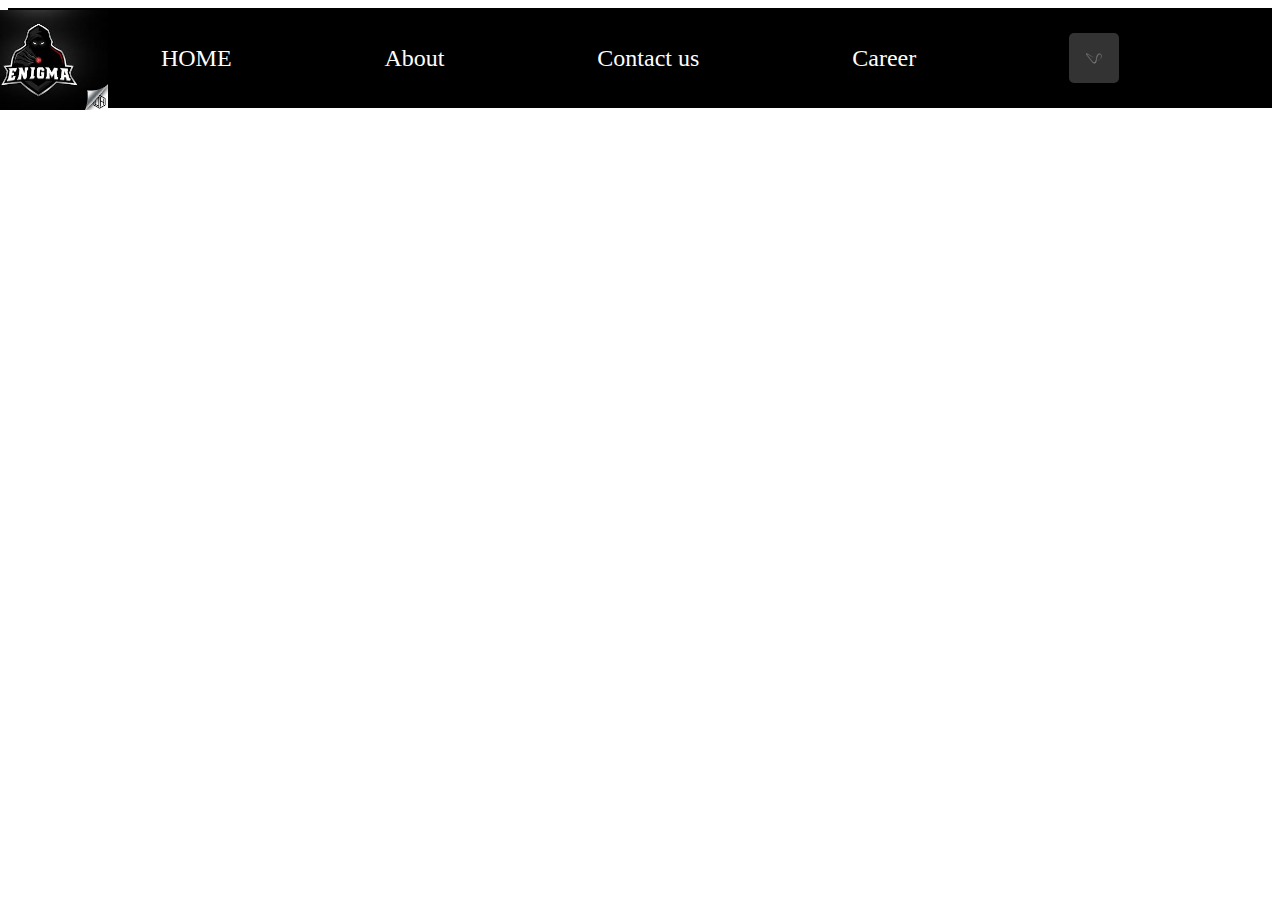
<file: index.html>
<!DOCTYPE html>
<html lang="en">
<head>
    <meta charset="UTF-8">
    <meta name="viewport" content="width=device-width, initial-scale=1.0">
    <title>Document</title>
</head>
<style>
.logo{
    position: fixed; top: 10px;
 
    size: 100px;
    height: 100px;
    width: 100px;
    display: flex;
    justify-content: flex-end;
    flex-grow: 100;
}
.buttons{

display: flex;
justify-content: space-evenly;
align-items: center ;
    height: 100px;
    flex-direction: row;
    row-gap: 100px;
flex-wrap: wrap;
background-color: black;
font-size: x-large;
    color: rgb(253, 253, 253);


}
.clickicon{
    display: flex;
    justify-content: center;
    align-items: center;
    height: 50px;
    width: 50px;
    background-color: #333333;
    border-radius: 10%;
    cursor: pointer;
    transition: background-color 0.3s ease;
}



</style>

<body>

    <div class="logo"> 
        <img src="site logo.png" alt="">
    </div>
    <div class="buttons">
    <div>
        HOME
    </div>
        <div>
            About
        </div>
            <div>Contact us 
            </div>
             <div>
                Career
            </div>
<div class="clickicon">
    <div>
 <img src="favicon-16x16.png" alt=""> 
 </div>
</div>

</div>
</div>
</body>
</html>
</file>
